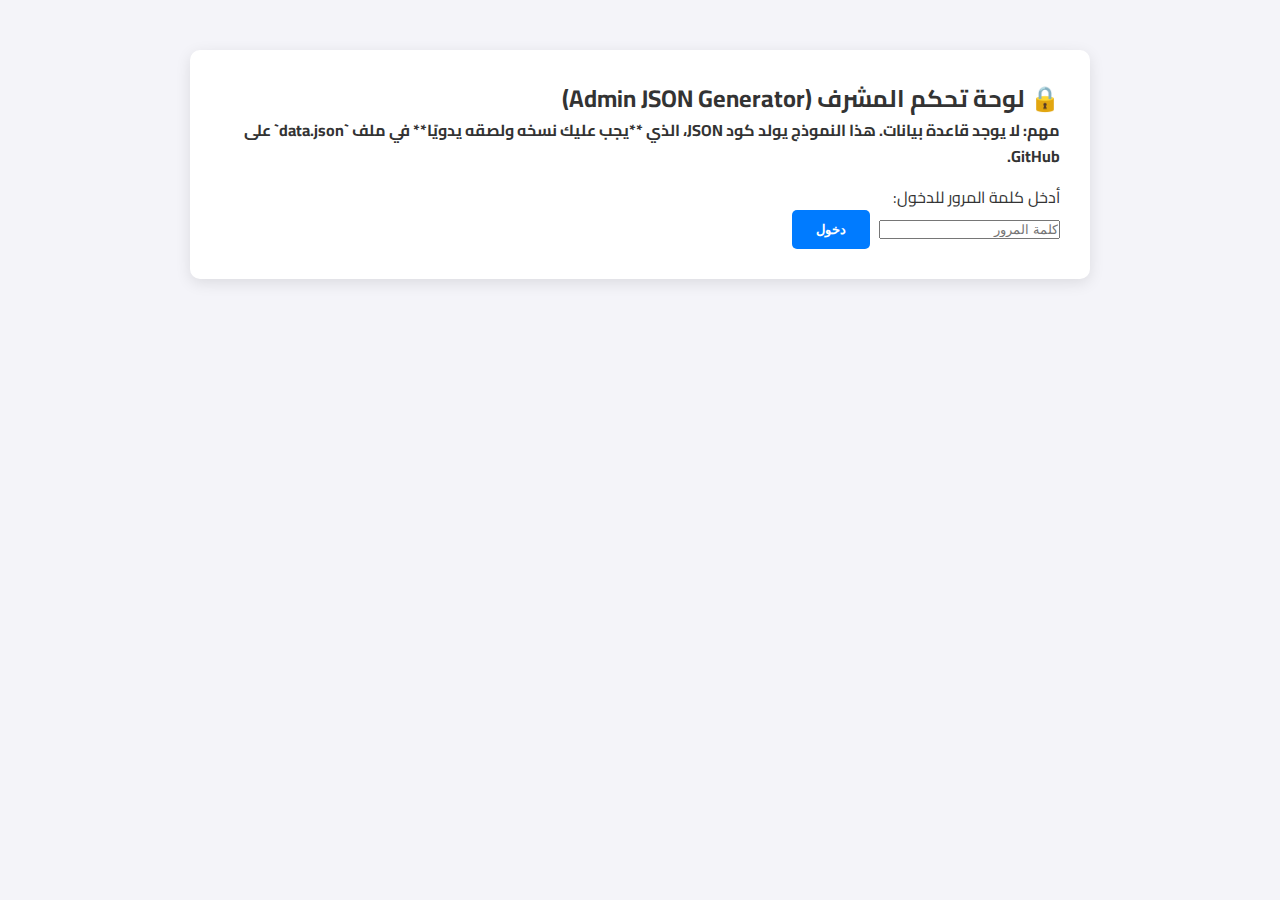
<file: admin.html>
<!DOCTYPE html>
<html lang="ar" dir="rtl">
<head>
    <meta charset="UTF-8">
    <title>لوحة تحكم المشرف - JSON Generator</title>
    <link rel="stylesheet" href="style.css">
    <style>
        /* تنسيقات خاصة بصفحة الأدمن */
        .admin-container {
            max-width: 900px;
            margin: 50px auto;
            padding: 30px;
            background: #fff;
            border-radius: 10px;
            box-shadow: 0 4px 15px rgba(0, 0, 0, 0.1);
            direction: rtl;
            text-align: right;
        }
        .admin-form input, .admin-form textarea, .admin-form button, .admin-form select {
            width: 100%;
            padding: 10px;
            margin-bottom: 15px;
            border: 1px solid #ddd;
            border-radius: 5px;
            font-family: var(--font-family);
        }
        .output-box {
            background: #eee;
            padding: 15px;
            border-radius: 5px;
            overflow-x: auto;
            font-size: 0.9rem;
            white-space: pre-wrap;
            word-break: break-all;
            margin-top: 20px;
            direction: ltr; /* لعرض كود JSON بشكل صحيح */
            text-align: left;
        }
        .admin-warning {
            color: var(--error-color);
            margin-bottom: 15px;
            font-weight: 700;
        }
    </style>
</head>
<body>

<div class="admin-container">
    <h2>🔒 لوحة تحكم المشرف (Admin JSON Generator)</h2>
    <p class="admin-warning">مهم: لا يوجد قاعدة بيانات. هذا النموذج يولد كود JSON، الذي **يجب عليك نسخه ولصقه يدويًا** في ملف `data.json` على GitHub.</p>

    <div id="auth-panel">
        <p>أدخل كلمة المرور للدخول:</p>
        <input type="password" id="admin-password" placeholder="كلمة المرور">
        <button onclick="checkPassword()" class="btn primary-btn">دخول</button>
        <p id="auth-message" style="color: var(--error-color);"></p>
    </div>

    <div id="project-form-panel" style="display: none;">
        
        <h2>➕ إضافة مشروع اختبار جديد</h2>
        <form id="project-form" class="admin-form">
            <input type="text" id="p-id" placeholder="ID فريد للمشروع (مثل project3)" required>
            <input type="text" id="p-img" placeholder="مسار الصورة (مثل images/project3.png)" required>
            <input type="text" id="p-link" placeholder="رابط المشروع على GitHub" required>
            <input type="text" id="p-tags" placeholder="الوسوم مفصولة بفاصلة (,): #Tag1, #Tag2">
            
            <input type="text" id="p-ar-title" placeholder="العنوان (عربي)" required>
            <textarea id="p-ar-desc" placeholder="الوصف (عربي)" required></textarea>
            
            <input type="text" id="p-en-title" placeholder="العنوان (إنجليزي)" required>
            <textarea id="p-en-desc" placeholder="الوصف (إنجليزي)" required></textarea>
            
            <button type="submit" class="btn secondary-btn">توليد كود JSON للمشروع</button>
        </form>

        <h3>كود JSON لتحديث قائمة `projects_list`:</h3>
        <div id="json-output" class="output-box"></div>
        <button onclick="copyJson()" class="btn primary-btn" style="margin-top: 10px;">نسخ الكود</button>

        <hr style="margin: 40px 0;">

        <h2>✍️ تحديث النصوص العامة (Translation Updater)</h2>
        <form id="text-update-form" class="admin-form">
            <p>لتعديل أي نص في الصفحة (العنوان، الوصف، إلخ).</p>
            <input type="text" id="t-key" placeholder="مفتاح النص (data-translate='...') (مثال: about_text)" required>
            <select id="t-lang" required style="margin-bottom: 15px;">
                <option value="">اختر اللغة</option>
                <option value="ar">العربية (ar)</option>
                <option value="en">الإنجليزية (en)</option>
            </select>
            <textarea id="t-new-value" placeholder="النص الجديد" rows="4" required></textarea>
            <button type="submit" class="btn secondary-btn">توليد كود تحديث الترجمة</button>
        </form>

        <h3>كود تحديث `data.json` للترجمة (الصقه داخل قسم AR أو EN):</h3>
        <div id="json-output-text" class="output-box"></div>
        <button onclick="copyJsonText()" class="btn primary-btn" style="margin-top: 10px;">نسخ كود الترجمة</button>

        <hr style="margin: 40px 0;">

        <h2>🖼️ إدارة الإعدادات العامة (General Settings)</h2>
        <form id="general-settings-form" class="admin-form">
            <p>لتحديث الروابط الثابتة والصور الرئيسية (تذكر وضع الصور في مجلد `images/`).</p>
            
            <input type="text" id="gs-profile-img" placeholder="مسار الصورة الشخصية (images/my_photo.jpg)">
            <input type="text" id="gs-cv-link" placeholder="رابط تحميل السيرة الذاتية (CV link)">
            
            <h4>روابط التواصل الاجتماعي (Social Links)</h4>
            <input type="text" id="gs-linkedin" placeholder="رابط LinkedIn (https://...)">
            <input type="text" id="gs-github" placeholder="رابط GitHub (https://...)">
            <input type="email" id="gs-email" placeholder="البريد الإلكتروني (mailto:your.email@...)">
            
            <button type="submit" class="btn secondary-btn">توليد كود تحديث الإعدادات العامة</button>
        </form>

        <h3>كود JSON لتحديث قسم `global_settings`:</h3>
        <div id="json-output-settings" class="output-box"></div>
        <button onclick="copyJsonSettings()" class="btn primary-btn" style="margin-top: 10px;">نسخ كود الإعدادات</button>

    </div>
</div>

<script>
    // ** كلمة المرور **: قم بتغيير هذه القيمة إلى كلمة مرور قوية!
    const ADMIN_PASS = '123456'; 

    // وظيفة التحقق من كلمة المرور
    function checkPassword() {
        const input = document.getElementById('admin-password').value;
        const authMessage = document.getElementById('auth-message');
        if (input === ADMIN_PASS) {
            document.getElementById('auth-panel').style.display = 'none';
            document.getElementById('project-form-panel').style.display = 'block';
        } else {
            authMessage.textContent = 'كلمة المرور خاطئة.';
        }
    }

    // A) منطق توليد كود المشاريع
    document.getElementById('project-form').addEventListener('submit', function(e) {
        e.preventDefault();
        
        const id = document.getElementById('p-id').value.trim();
        const tags = document.getElementById('p-tags').value.split(',').map(tag => tag.trim()).filter(tag => tag.length > 0);
        const tagsString = tags.map(t => `"${t}"`).join(', ');

        const newProject = {
            id: id,
            img: document.getElementById('p-img').value.trim(),
            link: document.getElementById('p-link').value.trim(),
            tags: tags,
            // تأمين النصوص من الاقتباسات المزدوجة لتجنب كسر JSON
            ar_title: document.getElementById('p-ar-title').value.trim().replace(/"/g, '\\"'),
            ar_desc: document.getElementById('p-ar-desc').value.trim().replace(/"/g, '\\"'),
            en_title: document.getElementById('p-en-title').value.trim().replace(/"/g, '\\"'),
            en_desc: document.getElementById('p-en-desc').value.trim().replace(/"/g, '\\"')
        };

        const jsonOutput = 
`{
  "id": "${newProject.id}",
  "img": "${newProject.img}",
  "link": "${newProject.link}",
  "tags": [${tagsString}],
  "ar_title": "${newProject.ar_title}",
  "ar_desc": "${newProject.ar_desc}",
  "en_title": "${newProject.en_title}",
  "en_desc": "${newProject.en_desc}"
}`;
        
        document.getElementById('json-output').textContent = jsonOutput.trim();
        alert('تم توليد كود المشروع! الصقه بين الأقواس المربعة [ ] داخل مصفوفة "projects_list" في ملف data.json.');
    });
    
    // وظيفة نسخ كود المشروع
    function copyJson() {
        const output = document.getElementById('json-output');
        navigator.clipboard.writeText(output.textContent.trim()).then(() => {
            alert('تم نسخ كود المشروع بنجاح!');
        });
    }

    // B) منطق توليد كود تحديث النصوص العامة (الترجمة)
    document.getElementById('text-update-form').addEventListener('submit', function(e) {
        e.preventDefault();
        
        const key = document.getElementById('t-key').value.trim();
        const lang = document.getElementById('t-lang').value;
        const newValue = document.getElementById('t-new-value').value.trim().replace(/"/g, '\\"'); 

        const jsonOutput = 
`"${key}": "${newValue}"`;
        
        document.getElementById('json-output-text').textContent = jsonOutput.trim();
        
        alert(`تم توليد الكود للغة (${lang}) والمفتاح (${key}). انسخه والصقه يدويًا في القسم الخاص بـ ("${lang}") في ملف data.json. استبدل القيمة القديمة بنفس المفتاح.`);
    });
    
    // وظيفة نسخ كود الترجمة
    function copyJsonText() {
        const output = document.getElementById('json-output-text');
        navigator.clipboard.writeText(output.textContent.trim()).then(() => {
            alert('تم نسخ كود الترجمة بنجاح!');
        });
    }

    // C) منطق توليد كود الإعدادات العامة
    document.getElementById('general-settings-form').addEventListener('submit', function(e) {
        e.preventDefault();
        
        const settings = {
            profile_img_path: document.getElementById('gs-profile-img').value.trim(),
            cv_link: document.getElementById('gs-cv-link').value.trim(),
            linkedin_link: document.getElementById('gs-linkedin').value.trim(),
            github_link: document.getElementById('gs-github').value.trim(),
            email_link: document.getElementById('gs-email').value.trim()
        };

        const jsonOutput = 
`"global_settings": {
  "profile_img_path": "${settings.profile_img_path}",
  "cv_link": "${settings.cv_link}",
  "linkedin_link": "${settings.linkedin_link}",
  "github_link": "${settings.github_link}",
  "email_link": "${settings.email_link}"
}`;
        
        document.getElementById('json-output-settings').textContent = jsonOutput.trim();
        
        alert(`تم توليد كود الإعدادات. قم بنسخه ولصقه يدويًا لاستبدال القسم بالكامل في ملف data.json.`);
    });

    // وظيفة نسخ كود الإعدادات
    function copyJsonSettings() {
        const output = document.getElementById('json-output-settings');
        navigator.clipboard.writeText(output.textContent.trim()).then(() => {
            alert('تم نسخ كود الإعدادات بنجاح!');
        });
    }
</script>
</body>
</html>
</file>
<file: style.css>
/* Custom Fonts and Global Reset */
@import url('https://fonts.googleapis.com/css2?family=Cairo:wght@400;700;900&display=swap');

/* تعريف المتغيرات الأساسية للتصميم */
:root {
    --primary-color: #007BFF; 
    --secondary-color: #28A745; 
    --dark-color: #1a1a2e; 
    --light-color: #f4f4f9; 
    --text-color: #333; 
    --white-color: #fff;
    --font-family: 'Cairo', sans-serif;
}

/* إعادة تعيين التنسيقات الافتراضية */
* {
    margin: 0;
    padding: 0;
    box-sizing: border-box;
}


body {
    font-family: var(--font-family);
    line-height: 1.6;
    background: var(--light-color);
    color: var(--text-color);
    direction: rtl; 
    text-align: right;
    overflow-x: hidden;
}

/* تعديل الاتجاه عند التغيير للإنجليزية (LTR) */
body.ltr-mode {
    direction: ltr;
    text-align: left;
}

/* شريط التنقل (Navigation Bar) */
header {
    background: var(--white-color);
    box-shadow: 0 2px 4px rgba(0, 0, 0, 0.1);
    position: sticky; /* الحفاظ على التثبيت كوضع افتراضي للديسكتوب */
    top: 0;
    z-index: 1000;
    /* إضافة Transition للهيدر ليظهر ويختفي بسلاسة على الموبايل */
    transition: top 0.3s ease-in-out; 
    
}

/* فئة تُضاف بواسطة JS لإخفاء الهيدر على الموبايل */
header.hidden {
    top: -100px; 
}

nav {
    display: flex;
    justify-content: space-between;
    align-items: center;
    
    /* 🌟 أضف ارتفاعاً ثابتاً هنا (تجربة 80px) 🌟 */
    height: 80px; 
    
    /* حافظ على الـ padding الأفقي فقط، وأزل الرأسي */
    padding: 0 5%; 
    
    max-width: 1200px;
    margin: auto;
}
/* تنسيق الرابط الحاوي للوجو */
/* 🌟 التعديل الأول: تطبيق الارتفاع على الرابط الجديد 🌟 */
.logo-link {
    text-decoration: none; 
    color: inherit; 
    /* تحديد الارتفاع ليتطابق مع ارتفاع الـ Nav */
    height: 100%; 
    display: flex;
    align-items: center;
}

/* 1. تحديد ارتفاع الحاوية (اللوجو) */
/* 1. تحديد ارتفاع الحاوية (nav .logo) */
nav .logo {
    /* اجعل الحاوية تأخذ الارتفاع الكامل للـ nav */
    height: 100%; 
    display: flex;
    align-items: center;
}

/* 2. التحكم في حجم الصورة (nav .logo-image) */
nav .logo-image {
    /* 🌟 هذه هي النقطة الحاسمة: حدد ارتفاع الصورة 🌟 */
    max-height: 150%; /* 80% من ارتفاع الـ nav (الـ 80px) */
    height: auto;
    width: auto; /* لضمان أن العرض يتناسب مع الارتفاع الجديد */
    object-fit: contain;
}
nav ul {
    display: flex;
    list-style: none;
    align-items: center;
    
}

/* إزالة خط التسطير من الروابط في الشريط */
nav ul li a {
    color: var(--text-color);
    padding: 0.5rem 1rem;
    transition: color 0.3s;
    font-weight: 400;
    border-bottom: 2px solid transparent; 
    transition: color 0.3s ease; /* تأكد من وجود خاصية الانتقال لـ color */
}

/* ظهور الخط فقط عند المرور بالماوس */
nav ul li a:hover {
    color: var(--primary-color);
    border-bottom: 2px solid var(--primary-color);
}

header nav ul li a.active {
    color: var(--primary-color); /* اختر اللون الأساسي أو أي لون مميز */
    font-weight: bold; /* زيادة سمك الخط للتأكيد */
    /* يمكنك إضافة border-bottom أو أي تأثير آخر هنا */
}

/* تنسيق زر اللغة (لضمان ظهوره بلون واضح) */
.lang-btn {
    display: inline-block; 
    padding: 8px 15px;
    border: 1px solid var(--primary-color);
    background: var(--white-color);
    border-radius: 5px;
    cursor: pointer;
    color: var(--text-color) !important; /* فرض لون النص */
    margin-right: 15px; 
    border-bottom: none !important;
    transition: background-color 0.3s, color 0.3s;
    font-weight: 700;
    
}
body.ltr-mode .lang-btn {
    margin-left: 15px; 
    margin-right: 0;
    
}
.lang-btn:hover {
    background: var(--primary-color);
    color: var(--white-color) !important; 
    
}
/* 💥 إضافة هذا التنسيق في الجزء العلوي من style.css 💥 */
/* إخفاء زر القائمة (الثلاث شرطات) بشكل افتراضي للديسكتوب */
.menu-toggle {
    display: none !important; 
}
/* الأقسام العامة */
.section {
    padding: 5rem 5%;
    max-width: 1200px;
    margin: auto;
}

.section-title {
    text-align: center;
    margin-bottom: 3rem;
    position: relative;
    padding-bottom: 0.5rem;
    font-size: 2.5rem;
    color: var(--primary-color);
}

/* الخط تحت العنوان */
.section-title::after {
    content: '';
    display: block;
    width: 60px;
    height: 4px;
    background: var(--primary-color);
    margin: 0.5rem auto 0;
}

/* تنسيق الأقسام ذات الخلفية الداكنة */
.dark-bg {
    background: var(--dark-color);
    color: var(--light-color);
}

.dark-bg .section-title {
    color: var(--light-color);
}
.dark-bg .section-title::after {
    background: var(--secondary-color);
}

/* القسم الرئيسي (Hero Section) */
.hero {
    /* (ملاحظة: تحتاج لوضع صورة خلفية هنا) */
    background: linear-gradient(rgba(0, 0, 0, 0.6), rgba(0, 0, 0, 0.6)), url('') center/cover no-repeat; 
    height: calc(100vh - 80px); /* يضمن ملء المساحة المتبقية بالضبط */    display: flex;
    align-items: center;
    justify-content: center;
    text-align: center;
    color: var(--white-color);
    background-image: url('images/3.jpg');
    background-size: cover; /* لتغطية المساحة بالكامل */
    background-position: center; /* لتركيز الصورة في المنتصف */
    background-repeat: no-repeat; /* لعدم تكرار الصورة */
    scroll-margin-top: 80px;
    
    
}


.hero-content {
    max-width: 800px;
    
    
}

/* تنسيق الصورة الشخصية */
.profile-picture {
    width: 250px;
    height: 250px;
    border-radius: 50%;
    border: none; 
    box-shadow: 0 4px 10px rgba(0, 0, 0, 0.1);
    object-fit: cover;
    object-position: 70% 30%;
    margin-bottom: 1rem;
    
}

/* أيقونات التواصل الاجتماعي في قسم الهيرو */
.social-icons {
    margin-top: 2rem;
    font-size: 1.8rem;
}

.social-icons a {
    color: var(--white-color);
    margin: 0 10px;
    transition: color 0.3s;
}

.social-icons a:hover {
    color: var(--secondary-color);
}

/* الأزرار */
.btn {
    padding: 0.75rem 1.5rem;
    border-radius: 5px;
    font-weight: 700;
    transition: background-color 0.3s, transform 0.2s;
    border: none;
    cursor: pointer;
    display: inline-block;
    margin: 0 5px;
    text-decoration: none; /* مهم للروابط التي تعمل كأزرار */
}

.primary-btn {
    background: var(--primary-color);
    color: var(--white-color);
}

.secondary-btn {
    background: transparent;
    color: var(--white-color);
    border: 2px solid var(--white-color);
}
/* أضف هذا التنسيق في نهاية ملف style.css أو ضمن قسم الهيرو */
.spacer {
    /* 🌟 هذه القيمة تحدد المسافة بين النص والأزرار 🌟 */
    height: 20px; /* جرب 35px أو 40px للمسافة المطلوبة */
    width: 100%;
}
/* قسم من أنا (About) - الكارت التفصيلي */
.details-card {
    background: var(--white-color);
    padding: 2rem;
    border-radius: 8px;
    box-shadow: 0 4px 6px rgba(0, 0, 0, 0.05);
    margin-top: 2rem;
    border-right: 5px solid var(--primary-color); 
}
body.ltr-mode .details-card {
    border-right: none;
    border-left: 5px solid var(--primary-color); 
}

.details-card ul {
    list-style: none;
    padding-right: 0;
}

body.ltr-mode .details-card ul {
    padding-left: 0;
}

/* شبكة المهارات والمشاريع */
.skills-grid, .projects-grid {
    display: grid;
    grid-template-columns: repeat(auto-fit, minmax(300px, 1fr));
    gap: 2rem;
    margin-top: 40px; /* نقلل المسافة العلوية لتقريبها من النص الذي يسبقها */
}

/* تنسيق المشاريع */
.project-card {
    background: var(--white-color);
    color: var(--text-color);
    border-radius: 8px;
    box-shadow: 0 4px 10px rgba(0, 0, 0, 0.1);
    overflow: hidden;
    transition: transform 0.3s ease, box-shadow 0.3s ease; /* تأكد من وجود هذه الخاصية */
}

.project-card:hover {
    /* تطبيق تأثير الرفع للأعلى (مثل كروت الشهادات) */
    transform: translateY(-5px); 
    /* تغيير الظل لجعلها تبدو مرفوعة أكثر */
    box-shadow: 0 8px 20px rgba(0, 0, 0, 0.15); 
}

.project-card img {
    width: 100%;
    height: 200px;
    object-fit: cover;
}

/* شبكة الشهادات (Certifications Grid) */
.certs-grid {
    display: grid;
    grid-template-columns: repeat(auto-fit, minmax(300px, 1fr));
    gap: 2rem;
    margin-top: 2rem;
}

/* تنسيق بطاقة الشهادة */
.cert-card {
    background: rgba(255, 255, 255, 0.1); /* خلفية شفافة في القسم الداكن */
    color: var(--light-color);
    padding: 1.5rem;
    border-radius: 8px;
    box-shadow: 0 4px 8px rgba(0, 0, 0, 0.2);
    display: flex;
    flex-direction: column;
    align-items: center;
    text-align: center;
    border-top: 4px solid var(--secondary-color);
    transition: transform 0.3s;
}

/* إذا كان القسم فاتحاً */
.section:not(.dark-bg) .cert-card {
    background: var(--white-color);
    color: var(--text-color);
    box-shadow: 0 4px 8px rgba(0, 0, 0, 0.1);
}

.cert-card:hover {
    transform: translateY(-5px);
}

.cert-card i {
    font-size: 3rem;
    color: var(--secondary-color);
    margin-bottom: 0.5rem;
}

.cert-card h3 {
    margin-bottom: 0.5rem;
    font-size: 1.3rem;
}

.cert-card p {
    font-size: 0.95rem;
    opacity: 0.8;
}

.cert-card a {
    margin-top: 1rem;
    color: var(--primary-color);
    text-decoration: none;
    font-weight: 700;
}

.cert-card a:hover {
    text-decoration: underline;
}


/* **تنسيق نموذج التواصل** */
#contact-form {
    max-width: 600px;
    margin: 2rem auto 1rem auto; 
    display: flex;
    flex-direction: column;
}

/* بما أن قسم التواصل أصبح الآن فاتحاً */
#contact-form input, #contact-form textarea {
    padding: 1rem;
    margin-bottom: 1rem;
    border: none;
    border-radius: 5px;
    font-family: var(--font-family);
    font-size: 1rem;
    background: #fcfcfc; /* خلفية فاتحة جداً */
    color: var(--text-color);
    border: 1px solid #ddd;
}

/* تنسيق نص الـ placeholder */
#contact-form input::placeholder, #contact-form textarea::placeholder {
    color: #999;
}

/* تنسيق زر الإرسال داخل النموذج */
#contact-form .primary-btn {
    padding: 1rem;
    font-size: 1.1rem;
    margin-top: 1rem;
    width: 100%; 
}

/* أيقونات التواصل الاجتماعي في قسم التواصل (الآن في خلفية فاتحة) */
.social-icons.contact-social a {
    color: var(--text-color); /* لون داكن في الخلفية الفاتحة */
}

.social-icons.contact-social {
    margin-top: 3rem; 
    font-size: 2.2rem; 
    text-align: center;
}

.social-icons.contact-social a:hover {
    color: var(--primary-color);
}


/* Scroll Animation CSS */
.initial-hidden {
    opacity: 0;
    transform: translateY(20px);
    transition: opacity 0.6s ease-out, transform 0.6s ease-out;
}

.fade-in {
    opacity: 1;
    transform: translateY(0);
}

/* التذييل (Footer) */
footer {
    background: var(--dark-color);
    color: #999;
    text-align: center;
    padding: 1.5rem 0;
}
/* تنسيق النافذة المنبثقة (Modal) */
.modal-content {
    /* هذه الخصائص هي المفتاح لملء الشاشة */
    width: auto; /* يجعل العرض يتكيف مع الارتفاع (في البداية) */
    max-width: 90%; /* يضمن أن الصورة لا تتجاوز 90% من عرض الشاشة */
    max-height: 90vh; /* يضمن أن الصورة لا تتجاوز 90% من ارتفاع viewport (الشاشة المرئية) */
    
    /* تنسيقات أخرى سابقة (للتوسيط والخلفية) */
    margin: auto;
    display: block;
    border-radius: 8px; /* لتنسيق أفضل */
}

/* تنسيق الـ Modal نفسها (الخلفية) */
.modal {
    display: none;
    position: fixed;
    z-index: 9999;
    padding-top: 50px; /* لترك مساحة في الأعلى */
    left: 0;
    top: 0;
    width: 100%;
    height: 100%;
    overflow: auto; /* مهم لتمكين التمرير إذا تجاوزت الصورة حجم الشاشة */
    background-color: rgba(0, 0, 0, 0.9); /* خلفية سوداء شفافة */
    
}

/* تأثير التكبير */
@keyframes zoom {
    from {transform:scale(0)} 
    to {transform:scale(1)}
}

/* زر الإغلاق */
.close-btn {
    position: absolute;
    top: 15px;
    left: 35px; /* يمين الشاشة (في وضع RTL) */
    color: #f1f1f1;
    font-size: 40px;
    font-weight: bold;
    transition: 0.3s;
    cursor: pointer;
}

.close-btn:hover,
.close-btn:focus {
    color: #bbb;
    text-decoration: none;
    cursor: pointer;
}

.menu-toggle {
    display: none; 
    /* هذا يضمن أن الأيقونة مخفية في الوضع الافتراضي (الديسكتوب) */
}

/* ======================================= */
/* 📱 التنسيق المتجاوب (MEDIA QUERIES) */
/* ======================================= */

/* الشاشات المتوسطة (Tablets - أقل من 992px) */
@media (max-width: 991px) {
    
    .section {
        padding: 4rem 4%; 
    }

    nav {
        padding: 0.75rem 4%; 
    }

    .section-title {
        font-size: 2rem;
    }
}

/* الشاشات الصغيرة (Mobile Phones - أقل من 768px) */
@media (max-width: 767px) {

    
    
    /* جعل الهيدر قابلاً للتحريك والتثبيت في الأعلى */
    header {
        position: fixed; /* تثبيته للسماح بتحريكه بواسطة JS */
        top: 0;
        width: 100%;
        /* Transition موجودة في التنسيقات العامة للهيدر */
    }
    
    /* فئة يتم تطبيقها بواسطة JS لإخفاء الهيدر */
    header.hidden {
        top: -100px; /* قم برفعه إلى الأعلى خارج الشاشة */
    }
    
    /* تنسيق زر إظهار الهيدر العائم (الجديد) */
    .mobile-menu-toggle {
        position: fixed;
        right: 15px; /* يمين الشاشة */
        bottom: 15px; /* أسفل الشاشة */
        z-index: 1001; /* أعلى من الهيدر */
        width: 45px;
        height: 45px;
        border-radius: 50%;
        background: var(--primary-color);
        color: var(--white-color);
        border: none;
        box-shadow: 0 4px 12px rgba(0, 0, 0, 0.25);
        display: flex; /* لترتيب الأيقونة في المنتصف */
        align-items: center;
        justify-content: center;
        font-size: 1.2rem;
        cursor: pointer;
        transition: opacity 0.3s, visibility 0.3s;
        
        /* إخفاء الزر افتراضياً */
        opacity: 0;
        visibility: hidden;
    }

    /* إظهار الزر عندما يكون الهيدر مخفياً */
    header.hidden + .mobile-menu-toggle {
        opacity: 1;
        visibility: visible;
    }
    
    
    /* شريط التنقل */
   /* شريط التنقل */
nav {
    /* 💥 مهم جداً: تأكد من أن الـ nav هو الأصل المطلق (لأننا سنجعل القائمة مطلقة داخله) 💥 */
    position: relative; 
    flex-direction: row; /* نرجعها لسكر واحد (اللوجو والزر) */
    justify-content: space-between;
    align-items: center;
    padding: 0 4%; /* نلغي الـ padding الرأسي لتقليل ارتفاع الهيدر */
    height: 60px; /* نحدد ارتفاع ثابت وصغير للهيدر في الموبايل */
}

nav ul {
    /* 💥 نجعل القائمة تطفو فوق المحتوى 💥 */
    position: absolute; 
    
    /* 💥 الموقع: أسفل الهيدر مباشرة 💥 */
    top: 60px; /* بعد ارتفاع الـ nav */
    
    /* 💥 الموقع: من جهة اليمين (لغة عربية) 💥 */
    right: 0; 
    
    width: 250px; /* عرض القائمة المنسدلة */
    background: var(--white-color); 
    box-shadow: 0 5px 15px rgba(0, 0, 0, 0.15);
    border-radius: 0 0 8px 8px;
    padding: 10px 0;
    
    /* 💥 الإخفاء الافتراضي 💥 */
    display: none; 
    opacity: 0;
    transform: translateY(-10px);
    transition: opacity 0.3s ease, transform 0.3s ease;
    z-index: 900; /* تحت الهيدر مباشرة */
}

/* تنسيق الإظهار */
nav ul.open {
    display: flex;
    flex-direction: column;
    opacity: 1;
    transform: translateY(0);
}

/* تعديل الاتجاه في وضع LTR */
body.ltr-mode nav ul {
    right: auto;
    left: 0; 
    border-radius: 0 0 8px 8px;
}
/* تعديل تنسيق الروابط داخل القائمة */
nav ul li {
    width: 100%;
}
nav ul li a {
    display: block; 
    padding: 10px 20px; /* padding مريح داخل القائمة المنسدلة */
    font-size: 1rem;
    border-bottom: none !important; /* إزالة الخطوط السفلية */
}

/* تعديل تنسيق زر اللغة داخل القائمة */
.lang-btn {
    /* نضمن أن زر اللغة يأخذ تنسيق رابط داخلي */
    display: block;
    width: 90%; 
    margin: 10px auto; 
    padding: 8px;
}


    /* القسم الرئيسي */
    .hero {
        min-height: 60vh;
        padding: 2rem 5%;
        /* إضافة مسافة علوية لتجنب اختباء المحتوى تحت الهيدر */
        padding-top: 150px; 
    }
    
    .hero-content h1 {
        font-size: 2.2rem;
    }
    
    /* الأزرار في الهيرو تتكدس عمودياً */
    .cta-buttons {
        display: flex;
        flex-direction: column;
        align-items: center;
    }
    .cta-buttons .btn {
        width: 80%;
        margin: 5px 0;
    }

    /* شبكة المهارات والمشاريع والشهادات تتكدس عمودياً */
    .skills-grid, .projects-grid, .certs-grid { 
        grid-template-columns: 1fr; 
    }
    
    /* أيقونات التواصل في قسم التواصل */
    .social-icons.contact-social {
        font-size: 1.8rem;
        margin-top: 2rem;
    }
    
    .social-icons.contact-social a {
        margin: 0 10px;
    }
}
/* ----------------------------------------------------- */
/* تنسيق معرض الصور (Modal Gallery) */
/* ----------------------------------------------------- */


/* تنسيق أزرار التنقل */
.prev, .next {
    display: none;
    cursor: pointer;
    position: absolute; /* 🌟 مهم جداً: لتحديد موقعه داخل الـ Modal 🌟 */
    top: 50%; /* ضع الزر في منتصف الصورة عمودياً */
    width: auto;
    padding: 16px;
    margin-top: -50px; /* لضبط المركز عمودياً */
    color: white; /* لون النص (الرمز) */
    font-weight: bold;
    font-size: 20px;
    transition: 0.6s ease;
    user-select: none;
    background-color: rgba(0,0,0,0.5); /* خلفية خفيفة لتكون مرئية */
}

/* وضع زر السابق وزر التالي بناءً على اتجاه RTL */
.prev {
    /* في وضع RTL (اللغة العربية)، يكون السابق هو الزر الأيمن */
    right: 0; 
    border-radius: 3px 0 0 3px;
}

.next {
    /* وفي وضع RTL، يكون التالي هو الزر الأيسر */
    left: 0;
    border-radius: 0 3px 3px 0;
}

/* تأثير التمرير (Hover Effect) */
.prev:hover, .next:hover {
    background-color: rgba(0,0,0,0.8);
}
</file>
